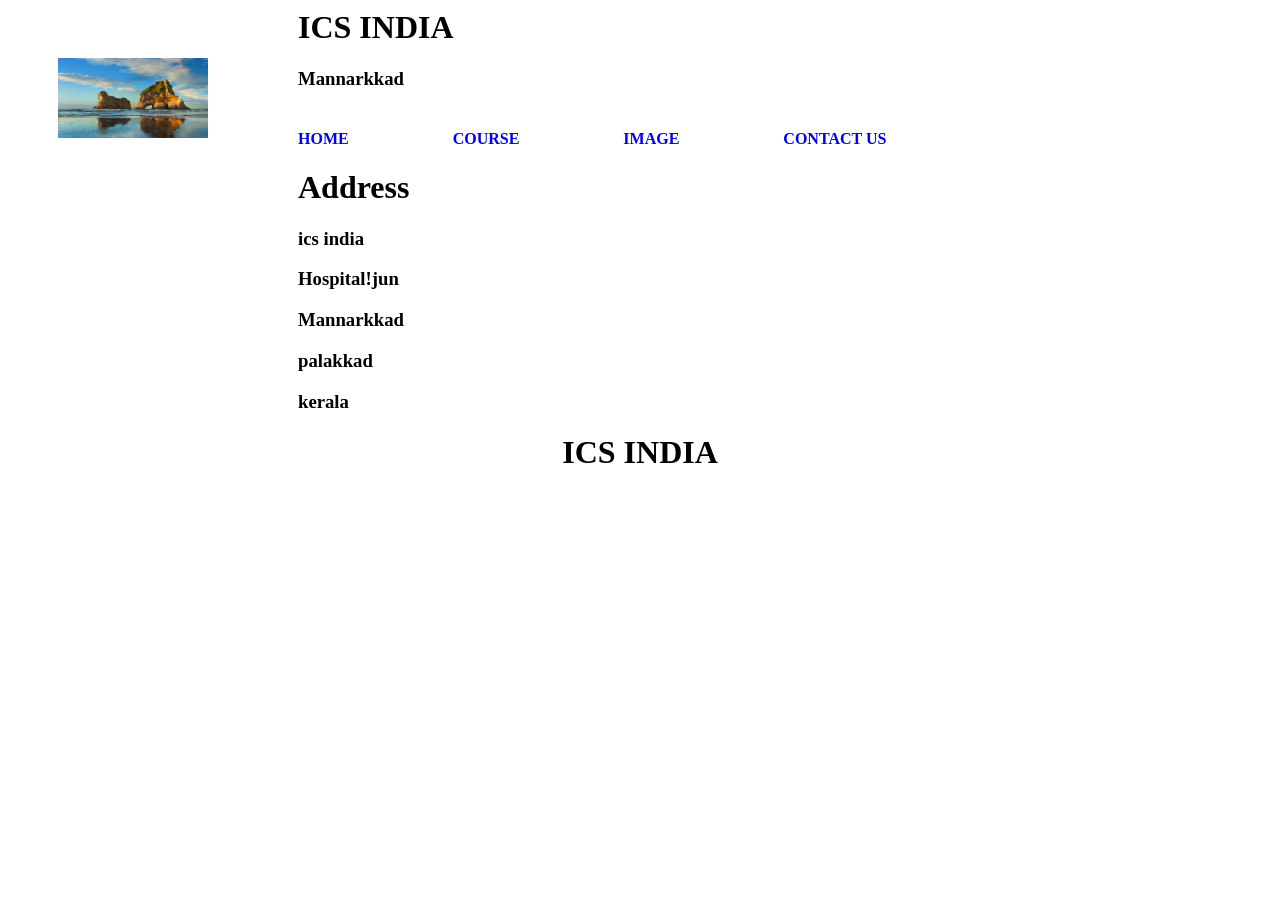
<file: index.html>
<html>
    <link rel="stylesheet" href="style.css">
    <div class="logo">
        <img src="nature.PNG" alt="">
    </div>
    <div class="heading">
        <h1>ICS INDIA</h1>
        <h3>Mannarkkad</h3>
    </div>
    <div class="menu">
        <ul>
            <li> <a href="home.html">HOME</a></li>
            <li> <a href="course.html">COURSE</a></li>
            <li><a href="image.html">IMAGE</a></li>
            <li><a href="contact.html">CONTACT US</a></li>
        </ul>
    </div>
    <div class="content">
        <h1>Address</h1>
        <h3>ics india</h3>
        <h3>Hospital!jun</h3>
        <h3>Mannarkkad</h3>
        <h3>palakkad</h3>
        <h3>kerala</h3>
    </div>
    <div class="footer">
        <h1>ICS INDIA</h1>
    </div>
</html>
</file>
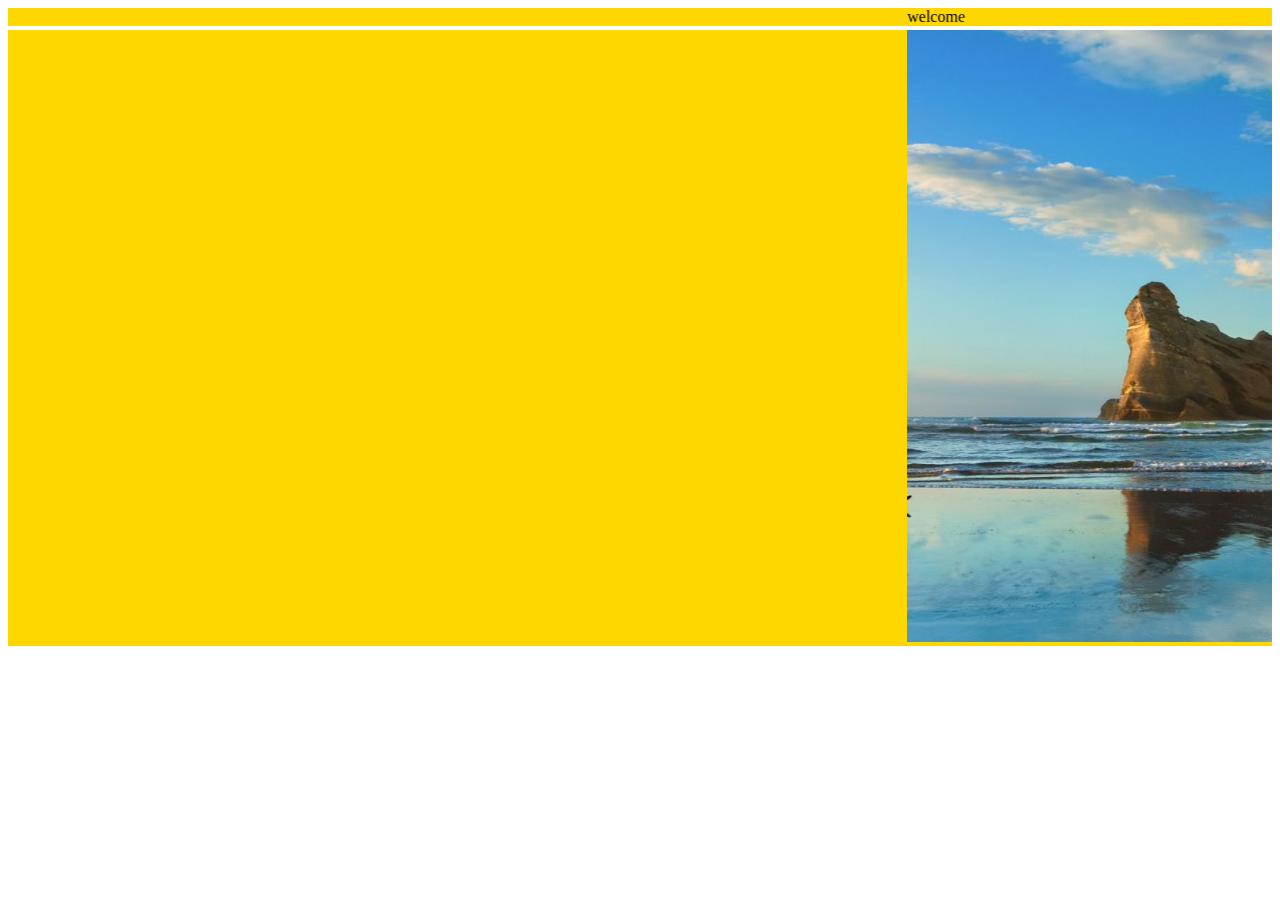
<file: 1.html>
<!DOCTYPE html>
<html lang="en">
<head>
    <meta charset="UTF-8">
    <meta name="viewport" content="width=device-width, initial-scale=1.0">
    <title>Document</title>
</head>
<body>
    <marquee scrollamount="30" bgcolor="gold" behavior="slide" loop="3">welcome</marquee>
    <marquee  scrollamount="30" bgcolor="gold"><img src="nature.PNG" alt="error"></marquee>
</body>
</html>
</file>
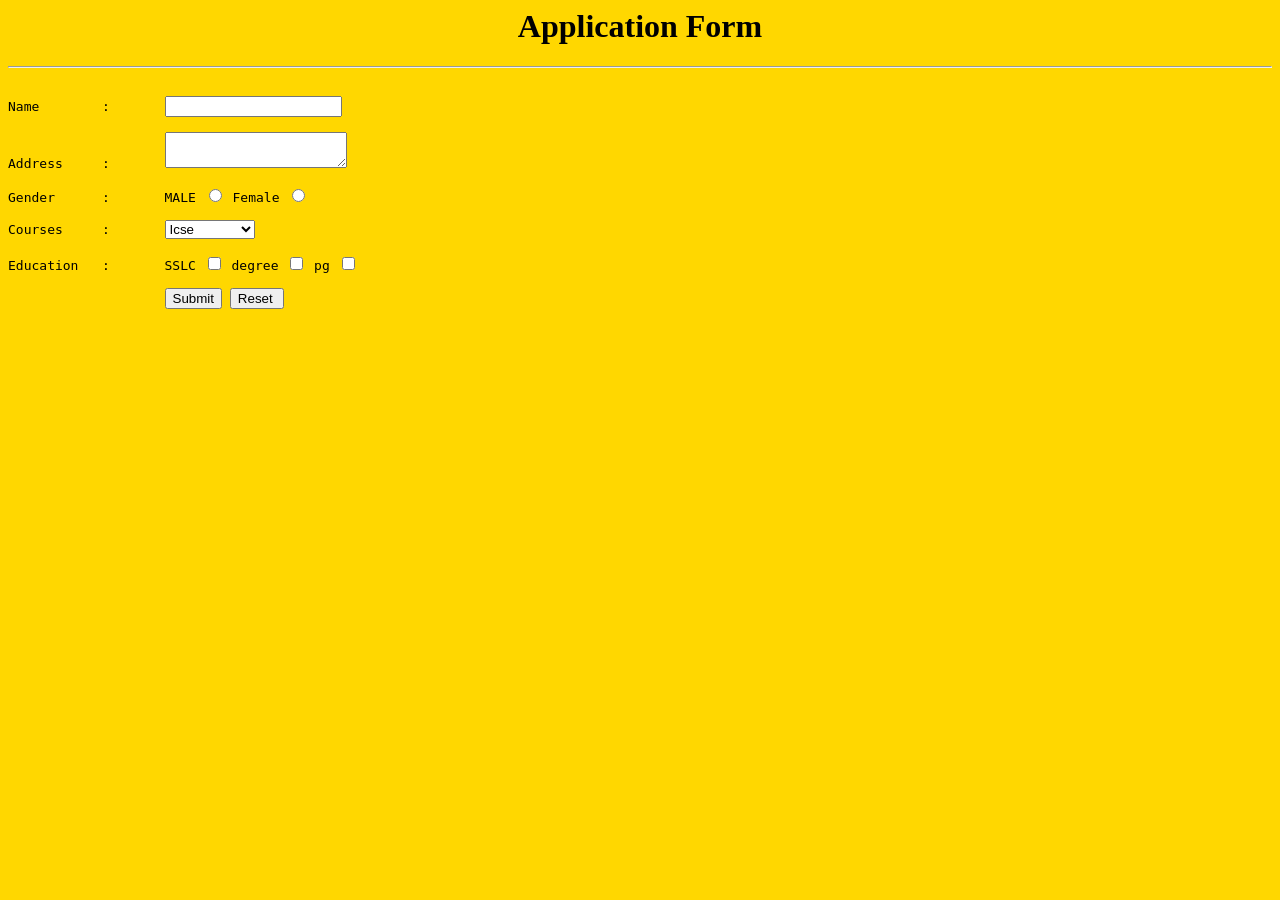
<file: application.html>
<html>
    <title>application form</title>
    <body bgcolor="gold">

        
        
    
    <center> <h1>Application Form</h1> </center>
<hr>
<pre>
    
Name        :       <input type="text">

Address     :       <textarea></textarea>

Gender      :       MALE <input type="radio"> Female <input type="radio">

Courses     :       <select>
                    <option> Icse </option>
                    <option> web design</option>
                    <option> Pgdca</option>
                    <option> Tally</option>
                    </select>

Education   :       SSLC <input type="checkbox"> degree <input type="checkbox"> pg <input type="checkbox">
                    
                    <button type="submit">Submit</button> <button type="reset">Reset </button>        
</pre>    
</body>
</html>
</file>
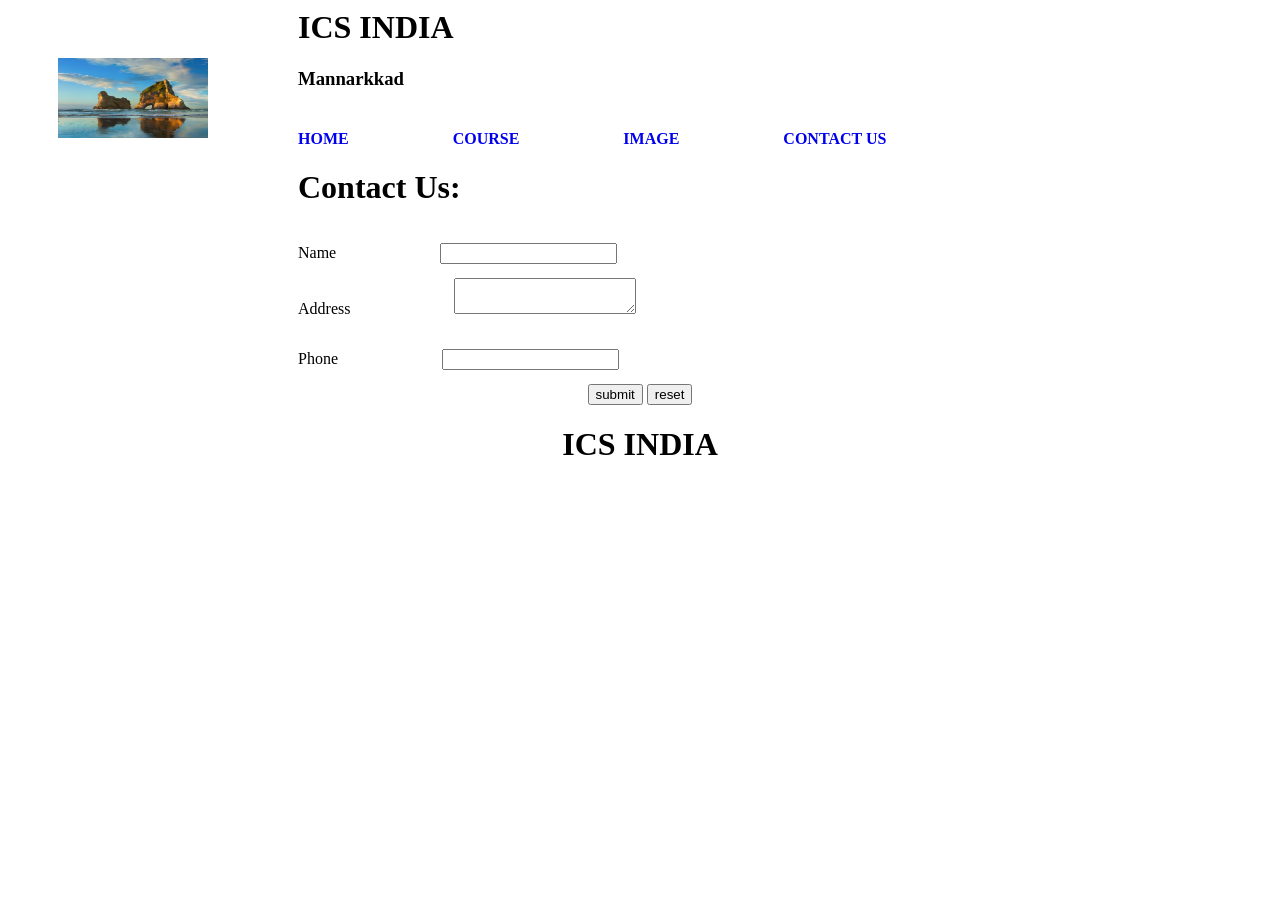
<file: contact.html>
<html>
    <link rel="stylesheet" href="style.css">
    <div class="logo">
        <img src="nature.PNG" alt="">
    </div>
    <div class="heading">
        <h1>ICS INDIA</h1>
        <h3>Mannarkkad</h3>
    </div>
    <div class="menu">
        <ul>
            <li> <a href="home.html">HOME</a></li>
            <li> <a href="course.html">COURSE</a></li>
            <li><a href="image.html">IMAGE</a></li>
            <li><a href="contact.html">CONTACT US</a></li>
        </ul>
    </div>
    <div class="content">
        <h1>Contact Us:</h1>
        <span>Name</span> <input type="text"><br>
        <span>Address</span> <textarea></textarea><br>
        <span>Phone</span> <input type="number">
           
    </div>
    <div class="buttons"> 
        <input type="button" value="submit">
        <input type="button" value="reset">
    </div>
    
    
    <div class="footer">
        <h1>ICS INDIA</h1>
    </div>
</html>
</file>
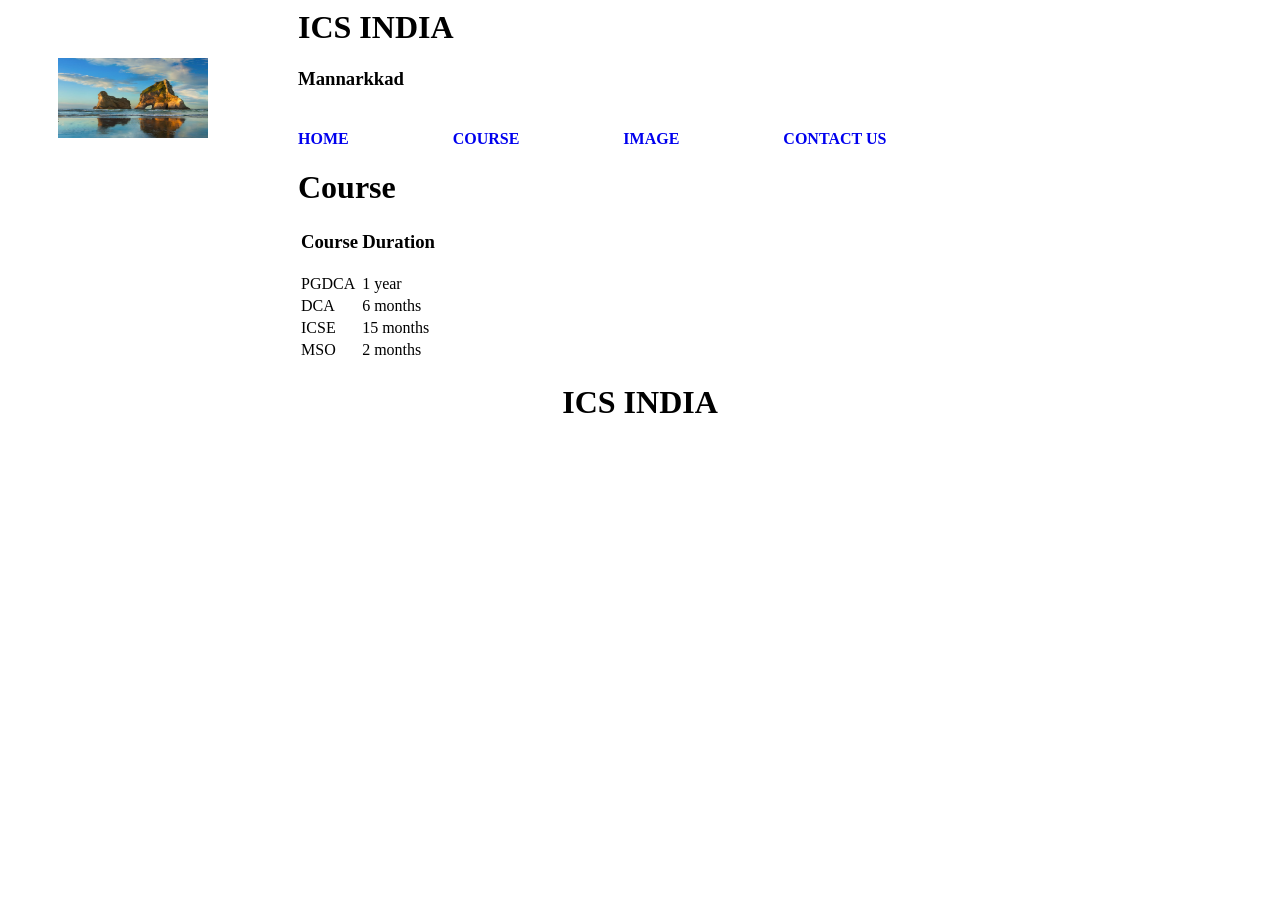
<file: course.html>
<html>
    <link rel="stylesheet" href="style.css">
    <div class="logo">
        <img src="nature.PNG" alt="">
    </div>
    <div class="heading">
        <h1>ICS INDIA</h1>
        <h3>Mannarkkad</h3>
    </div>
    <div class="menu">
        <ul style="color: #ff7200;">
            <li> <a href="home.html">HOME</a></li>
            <li> <a href="course.html">COURSE</a></li>
            <li><a href="image.html">IMAGE</a></li>
            <li><a href="contact.html">CONTACT US</a></li>
        </ul>
    </div>
    <div class="course">
        <h1>Course</h1>
        <table>
            <tr>
                <th><h3>Course</h3></th>
                <th><h3>Duration</h3></th>
            </tr>
            
            <tr>
                <td>PGDCA</td>
                <td>1 year</td>
                
            </tr>
            <tr>
                <td>DCA</td>
                <td>6 months</td>
                
            </tr>
            <tr>
                <td>ICSE</td>
                <td>15 months</td>
            
            </tr>
            <tr>

                <td>MSO</td>
                <td>2 months</td>
                
            </tr>

        </table>
    </div>
    <div class="footer">
        <h1>ICS INDIA</h1>
    </div>
</html>
</file>
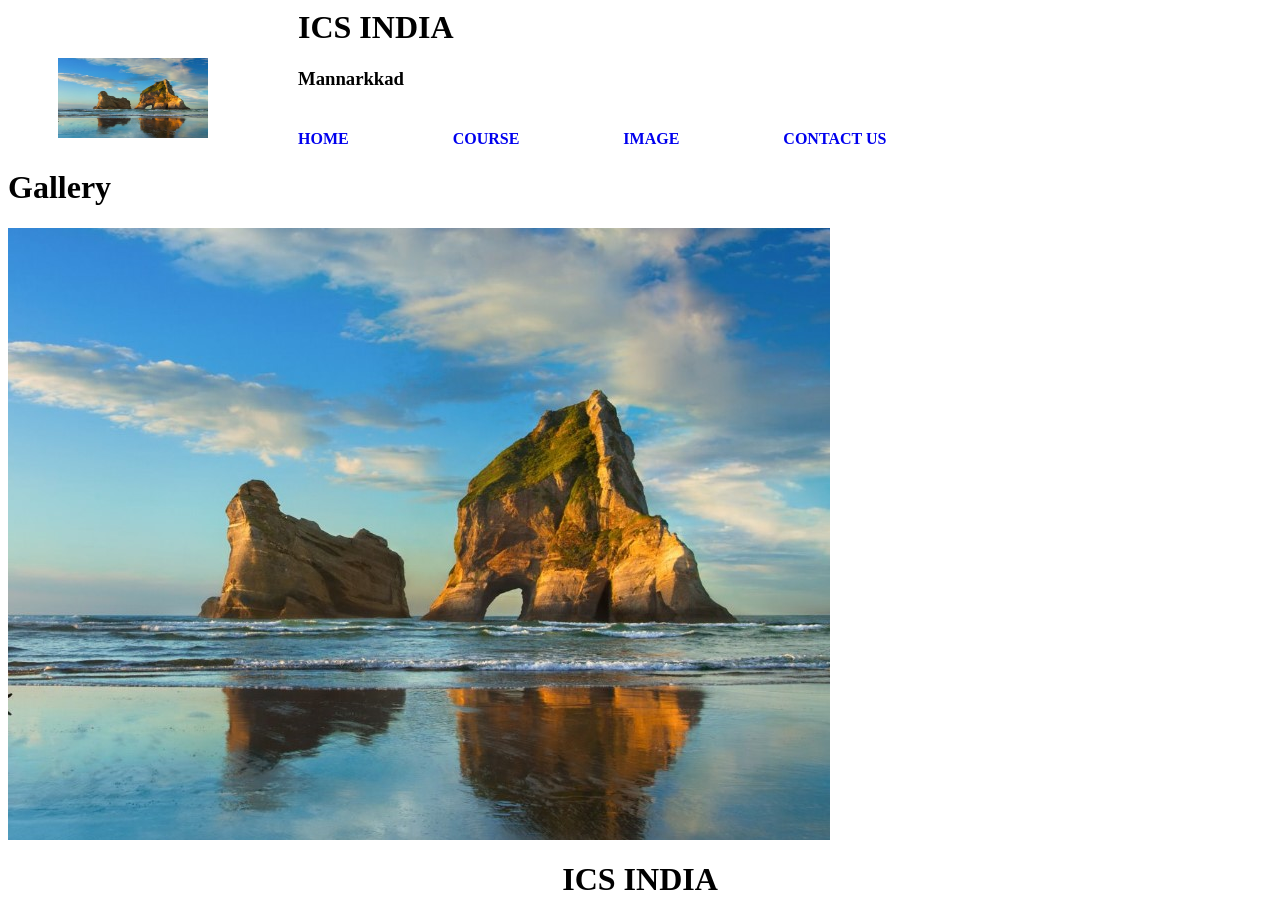
<file: image.html>
<html>
    <link rel="stylesheet" href="style.css">
    <div class="logo">
        <img src="nature.PNG" alt="">
    </div>
    <div class="heading">
        <h1>ICS INDIA</h1>
        <h3>Mannarkkad</h3>
    </div>
    <div class="menu">
        <ul>
            <li> <a href="home.html">HOME</a></li>
            <li> <a href="course.html">COURSE</a></li>
            <li><a href="image.html">IMAGE</a></li>
            <li><a href="contact.html">CONTACT US</a></li>
        </ul>
    </div>
    <div>
<h1>Gallery</h1>
<div class="box"></div>
<img src="nature.PNG" alt="">


    </div>
     <div class="footer">
        <h1>ICS INDIA</h1>
    </div>
</html>
</file>
<file: style.css>
.logo > img 
    {
        height: 80px;
        width: 150px;
        margin: 50px;
       
    }
.heading 
    {
        margin-left: 290px;
        margin-top: -200px;
      
       
    }
.menu 
    {
        margin-top: 40px;
        margin-left: 250px; 

    }
.menu > ul > li 
{
    list-style: none;
    display: inline;
    margin-right: 100px;
    font-weight: bold;
    
    
   
}
.content {
    margin-left: 290px;
    margin-top: 10px;
    margin-right: 100px;

}
.content > h4{
    margin-right: 100px;
}
  
.buttons{
    text-align: center;
    
}
.footer {
    text-align: center;
  
}
.button{
    text-align: center;
}
span 
{
    margin-right: 100px;
    line-height: 50px;
}
a 
{
    text-decoration: none;
}
.course{
    margin-left: 290px;
    
}
</file>
